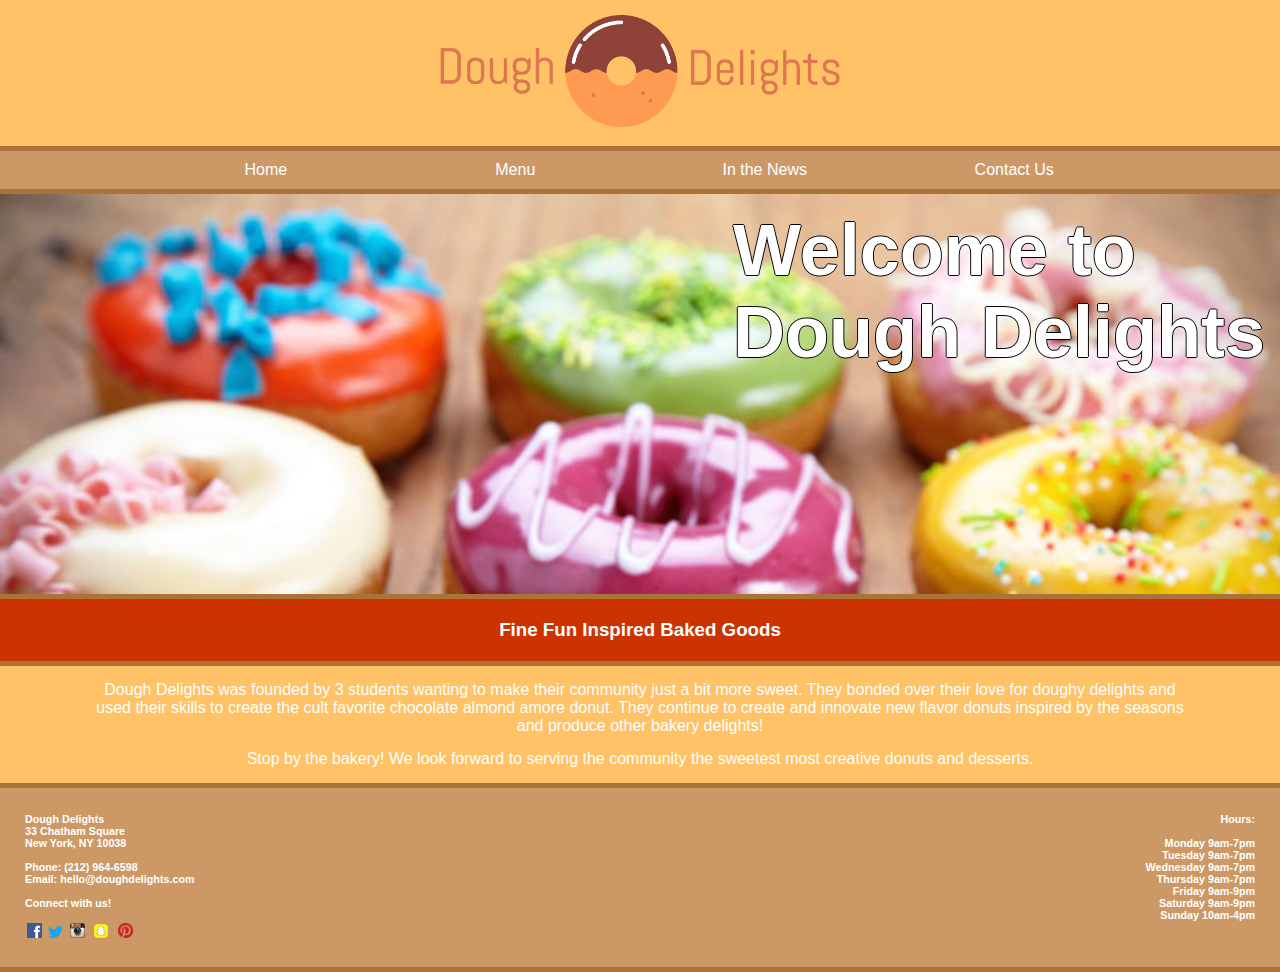
<file: index.html>
<!DOCTYPE html>
<html>
    
    <head>
        
        <title>Dough Delights - Home</title>
  
        <link href="stylesheet.css" rel="stylesheet" type="text/css">
    </head>
    <body>
         
        <div>
        
        <a href="index.html"><img src="images/doughdelights-logo.png" width="400px"/></a>
        
        </div>
        
        <div class="navbar">
           
        <ul>
            <a href="index.html"><li class="hvr-grow">Home</li></a>
            <a href="menu.html"><li class="hvr-grow">Menu</li></a>
            <a href="news.html"><li class="hvr-grow">In the News</li></a>
            <a href="contact.html"><li class="hvr-grow">Contact Us</li></a>
        </ul>
        </div>
        
        <div class="headerindex">
            
            <h1>Welcome to<br>Dough Delights</h1>
            
        </div>
        
        <div class="main">
            
        <h3>Fine Fun Inspired Baked Goods</h3>    
            
        <p>Dough Delights was founded by 3 students wanting to make their community just a bit more sweet. They bonded over their love for doughy delights and used their skills to create the cult favorite chocolate almond amore donut. They continue to create and innovate new flavor donuts inspired by the seasons and produce other bakery delights! 
        <p>Stop by the bakery! We look forward to serving the community the sweetest most creative donuts and desserts.
        
        </div>
        
        <div class="footer">
        
        <h6>
        <div>   
        Dough Delights<br>
        33 Chatham Square<br>
        New York, NY 10038<br><br>
        Phone: (212) 964-6598 <br>
        Email: hello@doughdelights.com<br><br>
        
        Connect with us!<br><br>
        
        <a href="http://facebook.com"><img src="images/facebooklogo copy.png" width="15px"></a>
        <a href="http://twitter.com"><img src="images/twitterlogo copy.png" width="15px"></a>
        <a href="http://instagram.com"><img src="images/instagramlogo2 copy.png" width="15px"></a>
        <a href="http://snapchat.com"><img src="images/snapchatlogo copy.png" width="20px"></a>
        <a href="http://pinterest.com"><img src="images/pinterestlogo 2.png" width="15px"></a>
        </div>
        
        
        <div>
        Hours:<br><br>
        Monday 9am-7pm<br>
        Tuesday 9am-7pm<br>
        Wednesday 9am-7pm<br>
        Thursday 9am-7pm<br>
        Friday 9am-9pm<br>
        Saturday 9am-9pm<br>
        Sunday 10am-4pm<br><br><br>
        
        </div>
        </h6>    
            
            
        </div>
        
    </body>
</html>
</file>
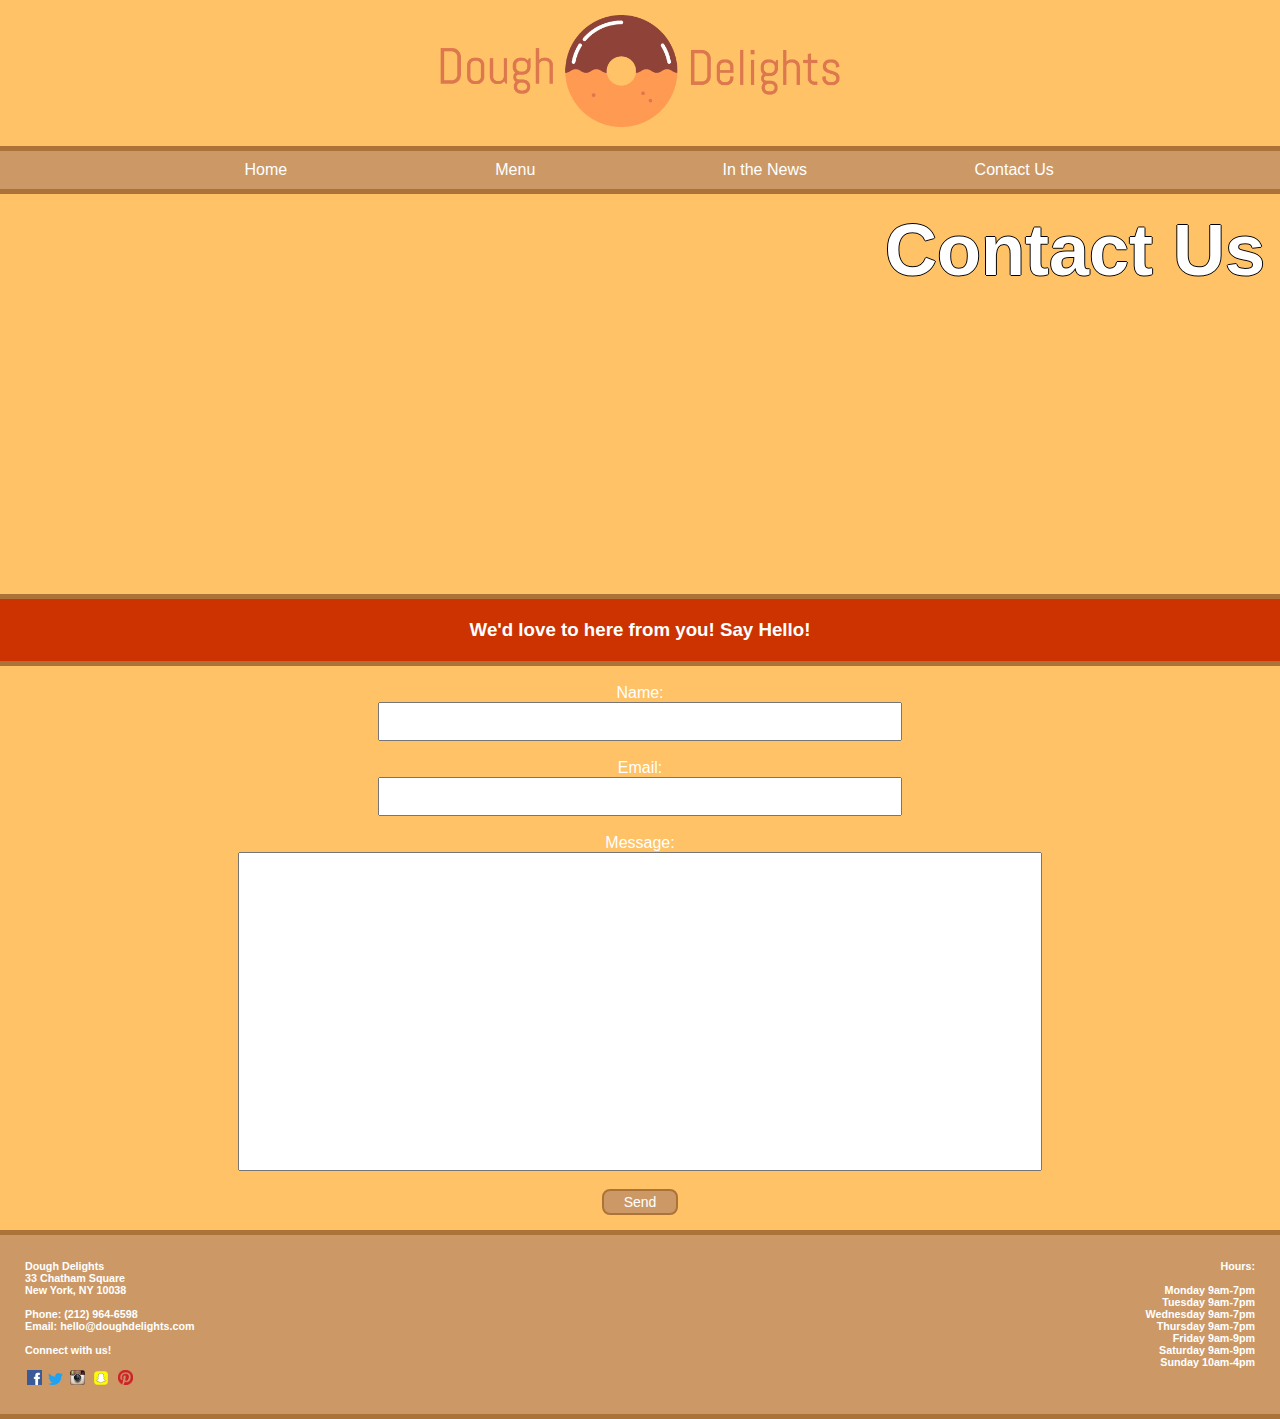
<file: contact.html>
<!DOCTYPE html>
<html>
    
    <head>
        
        <title>Dough Delights - Contact Us</title>
  
        <link href="stylesheet.css" rel="stylesheet" type="text/css">
    </head>
    
    <body>
        
        <div>
        
        <a href="index.html"><img src="images/doughdelights-logo.png" width="400px"/></a>
        
        </div>
        
        <div class="navbar">
           
        <ul>
            <a href="index.html"><li class="hvr-grow">Home</li></a>
            <a href="menu.html"><li class="hvr-grow">Menu</li></a>
            <a href="news.html"><li class="hvr-grow">In the News</li></a>
            <a href="contact.html"><li class="hvr-grow">Contact Us</li></a>
        </ul>
        </div>
        
        <div class="headercontact">
            
            <h1 id="over">Contact Us</h1>
            
            <iframe src="https://www.google.com/maps/embed?pb=!1m18!1m12!1m3!1d4381.880549209886!2d-73.99804893426058!3d40.71377007363148!2m3!1f0!2f0!3f0!3m2!1i1024!2i768!4f13.1!3m3!1m2!1s0x89c25a266c732a27%3A0x9ae539bf9115f525!2sChatham+Square+Library!5e0!3m2!1sen!2sus!4v1478646115011" frameborder="0" style="border:0" allowfullscreen></iframe>
        </div>
        
        <div class="main">
            
            <h3>We'd love to here from you! Say Hello!</h3>
            
            <br>
            
            <form>
                
                Name:<br>
                <input type="text" name="name"><br><br>
                Email:<br>
                <input type="text" name="email"><br><br>
                Message:<br>
                <input type="text" name="message" class="biggerfield"><br><br>
                <!--how to make the message input field bigger-->
                
            </form>
                
            <center><button class="button">Send</button></center>
            
        </div>
        
        <!--<br>-->
        <!--<div>   -->
        <!--Contact Us:<br>-->
        <!--Dough Delights<br>-->
        <!--33 Chatham Square<br>-->
        <!--New York, NY 10038<br>-->
        <!--</div>-->
        
        <!--<div>-->
        <!--    Follow us on Social Media <br>-->
        <!--Facebook <br>-->
        <!--Twitter <br>-->
        <!--Instagram <br>-->
        <!--SnapChat <br>-->
        <!--Pintrest <br>-->
        <!--</div>-->
        
        <!--<div>-->
        <!--    Hours<br>-->
        <!--Monday-Friday 9am-9pm<br>-->
        <!--Saturday 9-8pm<br>-->
        <!--Sunday 10-3pm<br>-->
        <!--</div>-->
        
        <!--</h5>    -->
            
            
        <!--</div>-->
        
        <div class="footer">
        
        <h6>
        <div>   
        Dough Delights<br>
        33 Chatham Square<br>
        New York, NY 10038<br><br>
        Phone: (212) 964-6598 <br>
        Email: hello@doughdelights.com<br><br>
        
        Connect with us!<br><br>
        
        <a href="http://facebook.com"><img src="images/facebooklogo copy.png" width="15px"></a>
        <a href="http://twitter.com"><img src="images/twitterlogo copy.png" width="15px"></a>
        <a href="http://instagram.com"><img src="images/instagramlogo2 copy.png" width="15px"></a>
        <a href="http://snapchat.com"><img src="images/snapchatlogo copy.png" width="20px"></a>
        <a href="http://pinterest.com"><img src="images/pinterestlogo 2.png" width="15px"></a>
        </div>
        
        
        <div>
        Hours:<br><br>
        Monday 9am-7pm<br>
        Tuesday 9am-7pm<br>
        Wednesday 9am-7pm<br>
        Thursday 9am-7pm<br>
        Friday 9am-9pm<br>
        Saturday 9am-9pm<br>
        Sunday 10am-4pm<br><br><br>
        
        </div>
        </h6>    
            
            
        </div>
    </body>
</html>
</file>
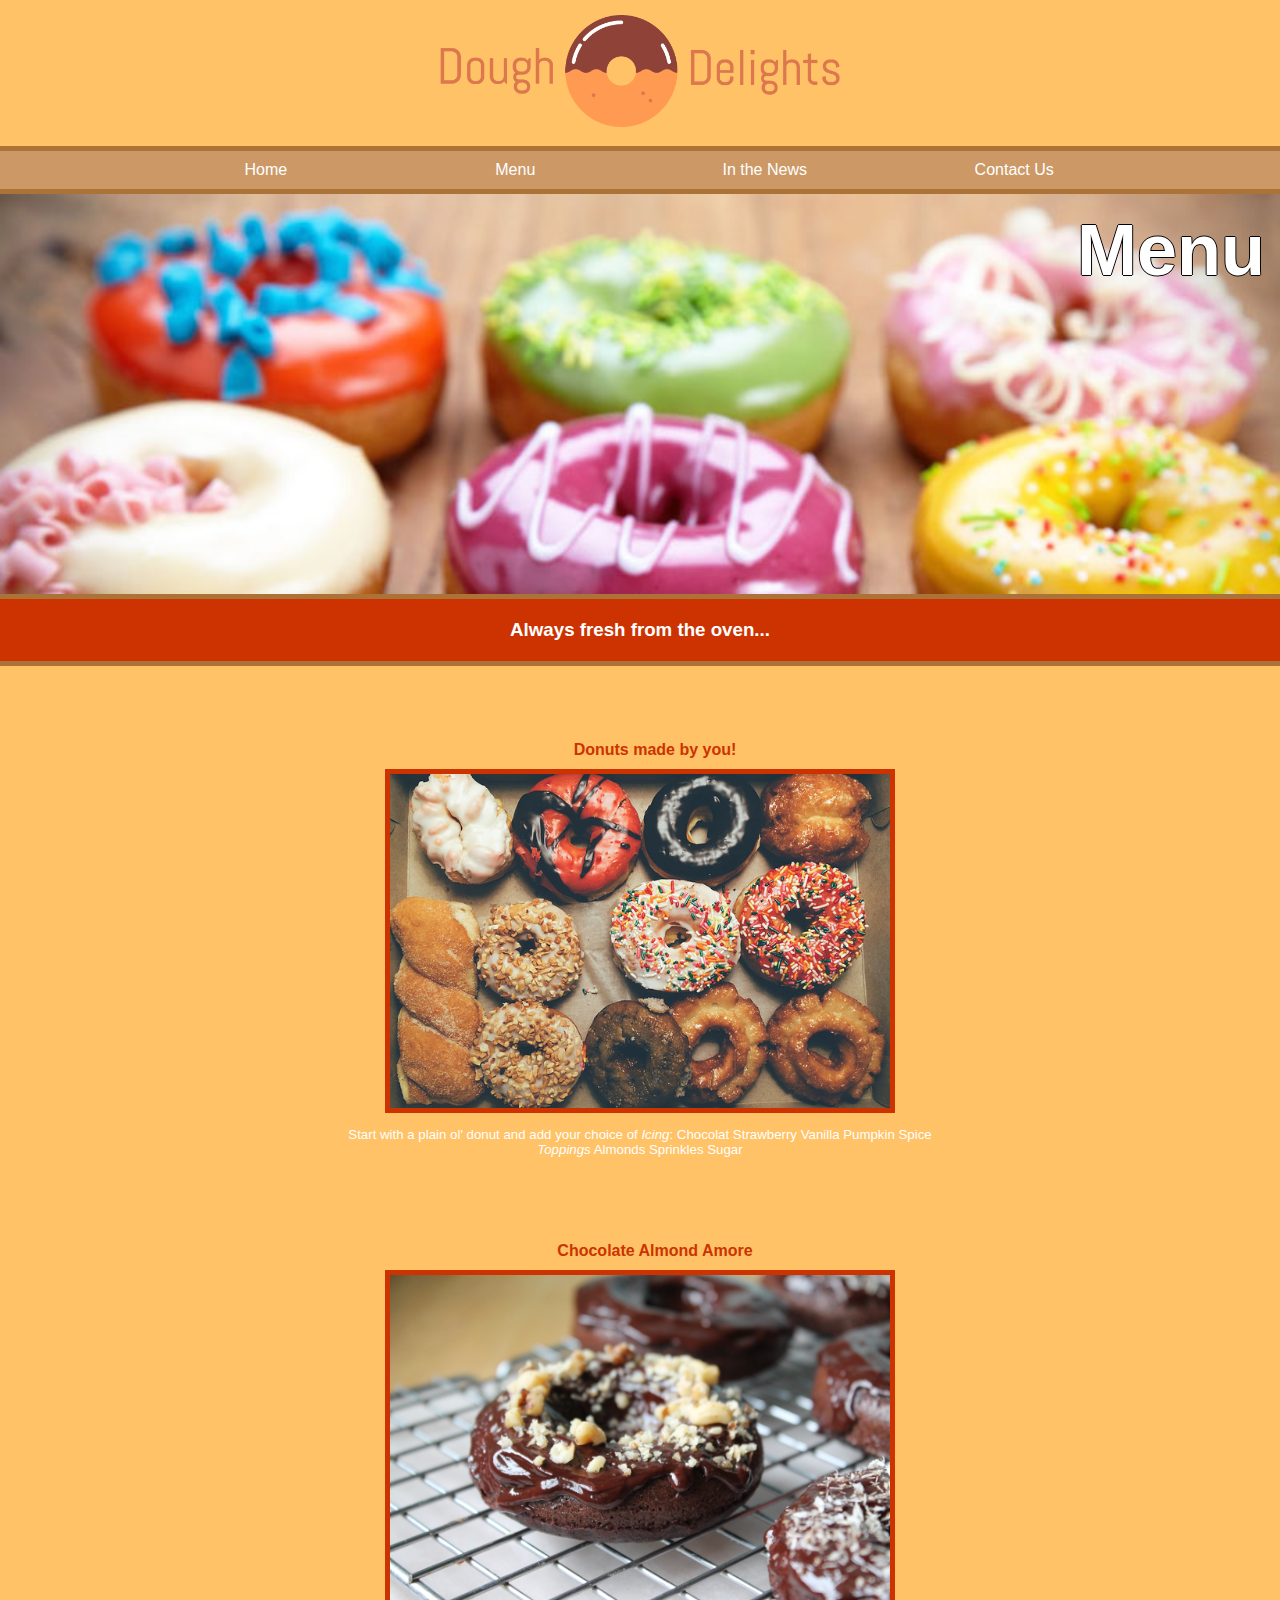
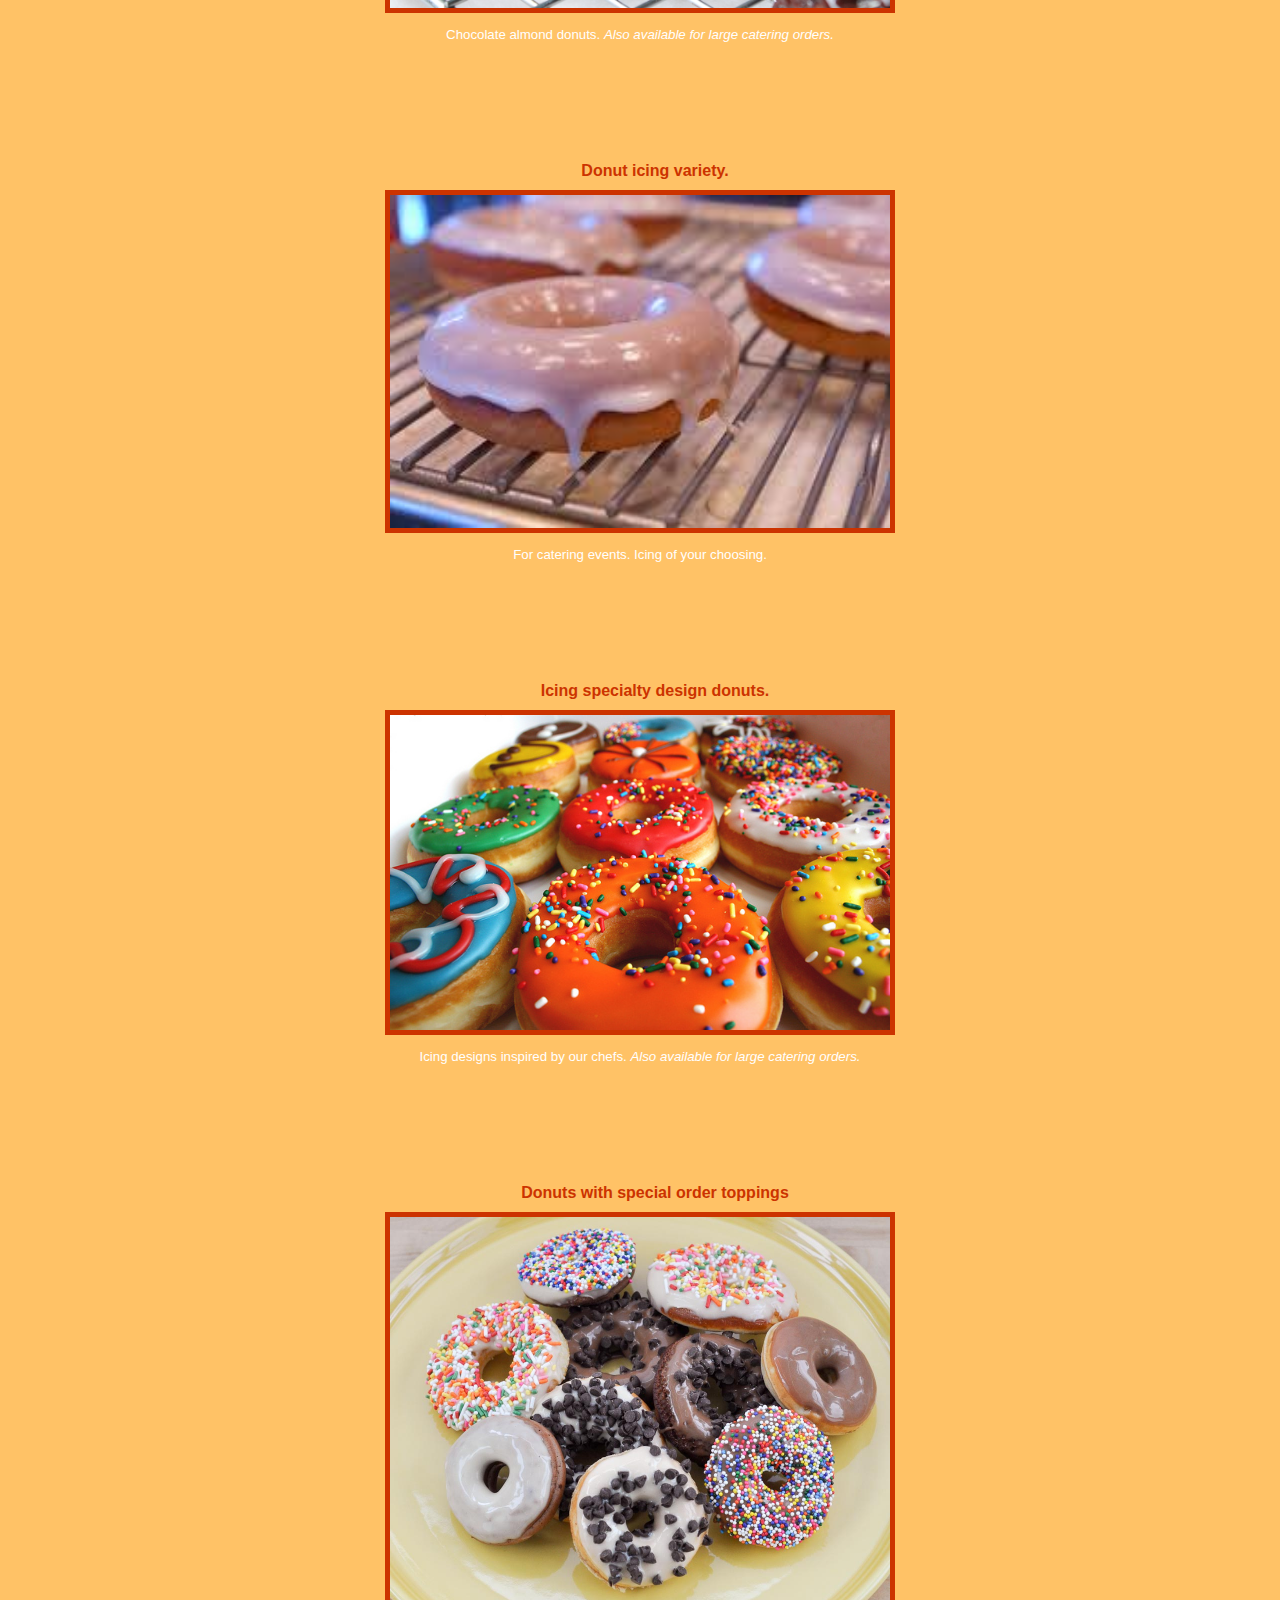
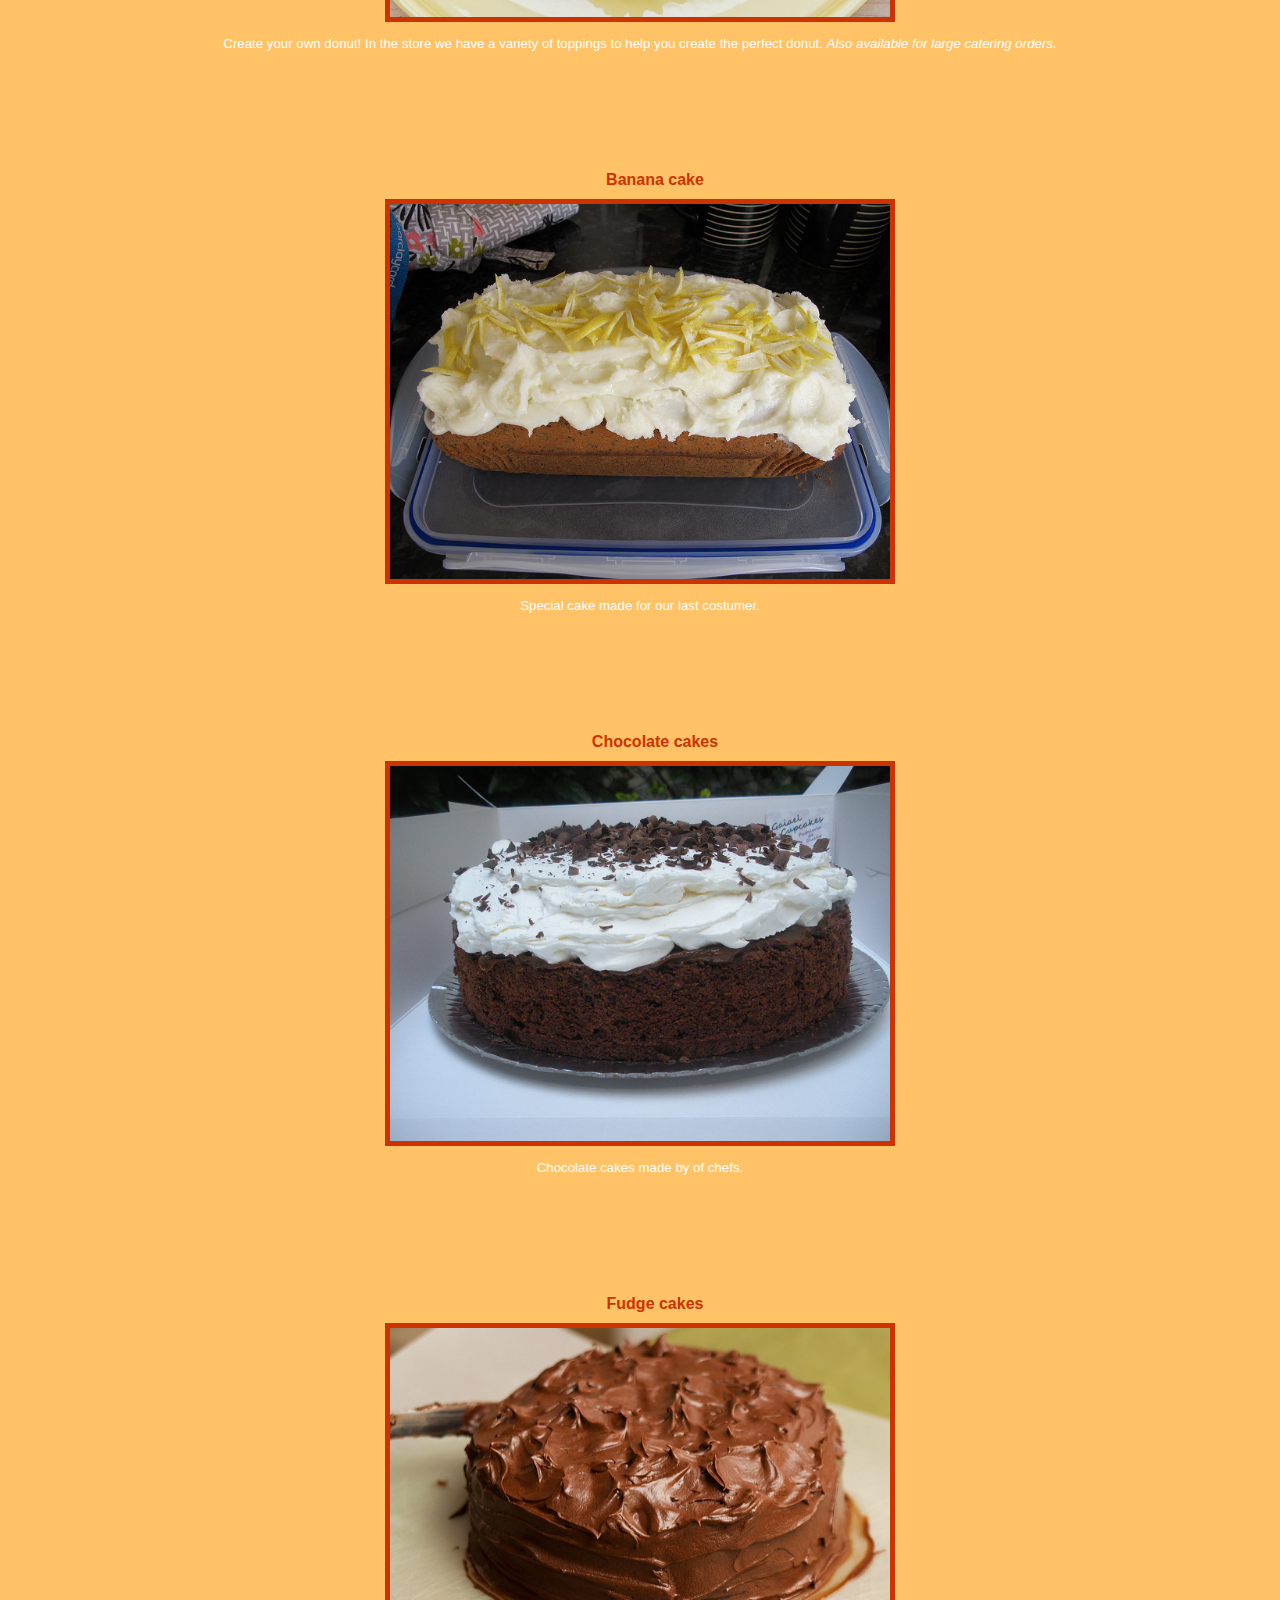
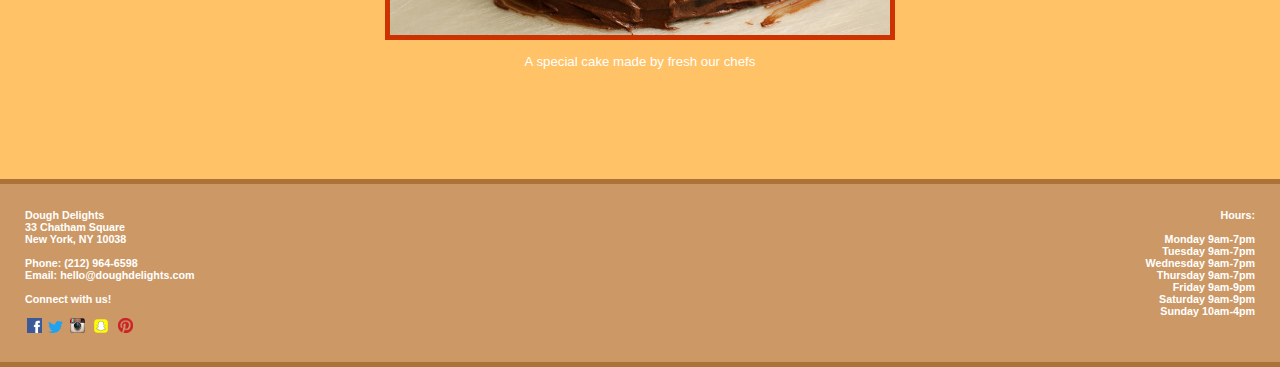
<file: menu.html>
<!DOCTYPE html>
<html>
    
    <head>
        
        <title>Dough Delights - Menu</title>
  
        <link href="stylesheet.css" rel="stylesheet" type="text/css">
    </head>
    <body>
        
        <div class="image">
        
        <a href="index.html"><img src="images/doughdelights-logo.png" width="400px"/></a>
        
        </div>
        

        
        <div class="navbar">
           
        <ul>
            <a href="index.html"><li class="hvr-grow">Home</li></a>
            <a href="menu.html"><li class="hvr-grow">Menu</li></a>
            <a href="news.html"><li class="hvr-grow">In the News</li></a>
            <a href="contact.html"><li class="hvr-grow">Contact Us</li></a>
        </ul>
        </div>
        
        <div class="headermenu">
            
            <h1>Menu</h1>
            
        </div>
        
        <div class="main">
            
            <h3>Always fresh from the oven...</h3>
            
            <div>
            
                <div>
                <h4> Donuts made by you!</h4></h4>
                <img src="images/menu9.jpg" class="hvr-grow">
                <br>
                <h5>Start with a plain ol' donut and add your choice of
                <em>Icing</em>: 
                Chocolat
                Strawberry
                Vanilla 
                Pumpkin Spice <br>
                <em>Toppings</em>
                Almonds
                Sprinkles
                Sugar
        
                </h5>
                </div>
                
                <div>
                <h4>Chocolate Almond Amore</h4>
                <img src="images/menu13.jpg" class="hvr-grow">
                <br>
                <h5> Chocolate almond donuts. <em>Also available for large catering orders.</em></h5>
                </div>
                
                <div>
                <h4>Donut icing variety.</h4>
                <img src="images/donuticing.jpg" class="hvr-grow">
                <br>
                <h5>For catering events. Icing of your choosing.</h5>
                </div>
                
                <div>
                <h4> Icing specialty design donuts. </h4>
                <img src="images/menu3.jpg" class="hvr-grow">
                <br>
                <h5>Icing designs inspired by our chefs. <em>Also available for large catering orders.</em> </h5>
                </div>
                
                <div>
                <h4>Donuts with special order toppings</h4>
                <img src="images/donuttopping.jpg" class="hvr-grow">
                <br>
                <h5>Create your own donut! In the store we have a variety of toppings to help you create the perfect donut. <em>Also available for large catering orders.</em> </h5>
                </div>
                
                <!--<div>
                <h4>Name of donut</h4>
                <img src="?"/>
                <br>
                <h5>insert description of the donut</h5>
                </div> -->
                
                <div>
                <h4>Banana cake</h4>
                <img src="images/menu12.jpg" class="hvr-grow">
                <br>
                <h5> Special cake made for our last costumer. </h5>
                </div>
                
                <div>
                <h4>Chocolate cakes</h4>
                <img src="images/menu11.jpg" class="hvr-grow">
                <br>
                <h5>Chocolate cakes made by of chefs.</h5>
                </div>
                
                <div>
                <h4>Fudge cakes</h4>
                <img src="images/menu10.jpg" class="hvr-grow">
                <br>
                <h5>A special cake made by fresh our chefs</h5>
                </div>
            
            </div>
            
        </div>    
        
        <!--<h1> Fine Fall Inspired Menu </h1>-->
    
        <!--
        <!--    insert multiple images of different baked goods?-->
        <!--apple cider donut-->
        <!--pumpkin bread-->
        <!--donut with fall inspired sprinkles-->
        <!--pumpkin/apple pie-->
        <!--Cider-->
        <!--Brownie with walnuts-->
       
        <!--use the below code for the navigation bar-->
      
       <!--<nav>-->
       <!-- <ul>-->
       <!--     <a href="#"> <li> Home</li></a>-->
       <!--     <a href="#"> <li> Menu</li></a>-->
       <!--     <a href="#"> <li> Contact Us</li></a>-->
       <!--     <a href="#"> <li> In the News</li></a>-->
       <!-- </ul>-->
       <!-- </nav>-->
        
        <div class="footer">
        
        <h6>
        <div>   
        Dough Delights<br>
        33 Chatham Square<br>
        New York, NY 10038<br><br>
        Phone: (212) 964-6598 <br>
        Email: hello@doughdelights.com<br><br>
        
        Connect with us!<br><br>
        
        <a href="http://facebook.com"><img src="images/facebooklogo copy.png" width="15px"></a>
        <a href="http://twitter.com"><img src="images/twitterlogo copy.png" width="15px"></a>
        <a href="http://instagram.com"><img src="images/instagramlogo2 copy.png" width="15px"></a>
        <a href="http://snapchat.com"><img src="images/snapchatlogo copy.png" width="20px"></a>
        <a href="http://pinterest.com"><img src="images/pinterestlogo 2.png" width="15px"></a>
        </div>
        
        
        <div>
        Hours:<br><br>
        Monday 9am-7pm<br>
        Tuesday 9am-7pm<br>
        Wednesday 9am-7pm<br>
        Thursday 9am-7pm<br>
        Friday 9am-9pm<br>
        Saturday 9am-9pm<br>
        Sunday 10am-4pm<br><br><br>
        
        </div>
        </h6>    
            
            
        </div>
    </body>
</html>
</file>
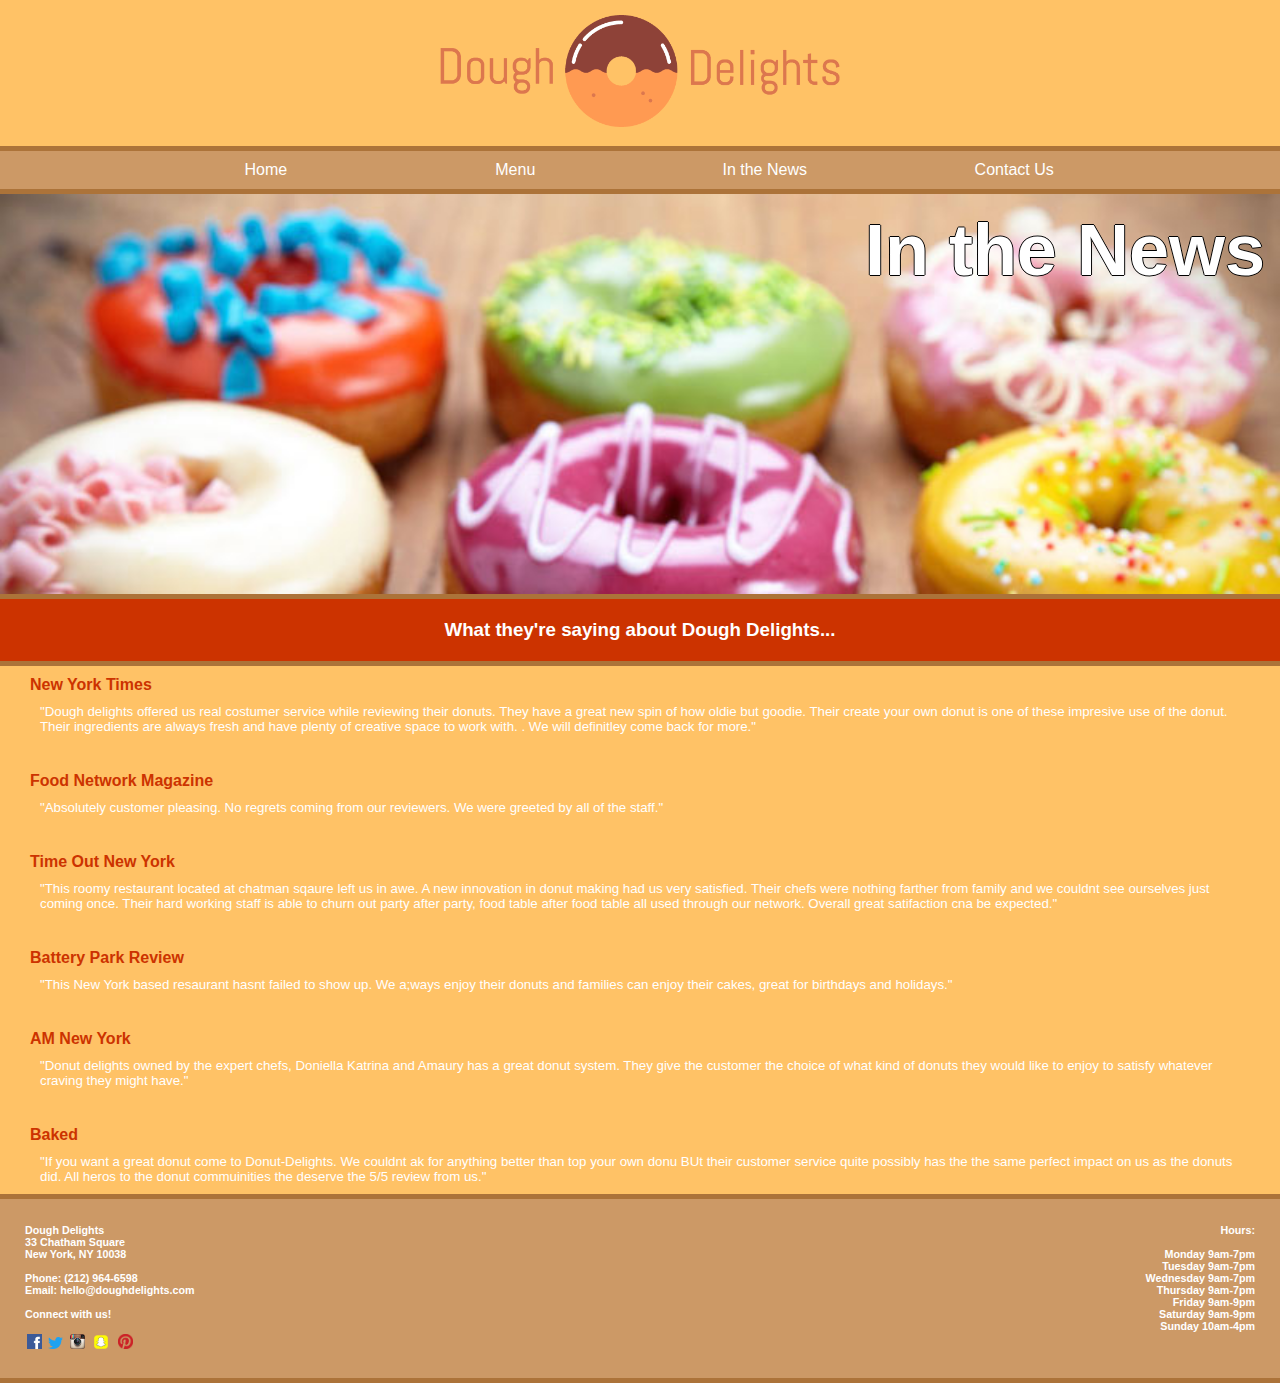
<file: news.html>
<!DOCTYPE html>
<html>
    
    <head>
        
        <title>Dough Delights - In the News</title>
  
        <link href="stylesheet.css" rel="stylesheet" type="text/css">
    </head>
    <body>
        
        <div>
        
        <a href="index.html"><img src="images/doughdelights-logo.png" width="400px"/></a>
        
        </div>
        
        <div class="navbar">
           
        <ul>
            <a href="index.html"><li class="hvr-grow">Home</li></a>
            <a href="menu.html"><li class="hvr-grow">Menu</li></a>
            <a href="news.html"><li class="hvr-grow">In the News</li></a>
            <a href="contact.html"><li class="hvr-grow">Contact Us</li></a>
        </ul>
        
        </div>
        
        <div class="headernews">
            
            <h1>In the News</h1>
            
        </div>
        
        <div class="main">
            
            <h3>What they're saying about Dough Delights...</h3>
            
            <h4>New York Times</h4>
            <h5>"Dough delights offered us real costumer service while reviewing their donuts. They have a great new spin of how oldie but goodie. Their create your own donut is one of these impresive use of the donut. Their ingredients are always fresh and have plenty of creative space to work with. . We will definitley come back for more."  </h5>
            <br>
            <h4>Food Network Magazine</h4>
            <h5>"Absolutely customer pleasing. No regrets coming from our reviewers. We were greeted by all of the staff."   </h5>
            <br>
            <h4>Time Out New York</h4>
            <h5>"This roomy restaurant located at chatman sqaure left us in awe. A new innovation in donut making had us very satisfied. Their chefs were nothing farther from family and we couldnt see ourselves just coming once. Their hard working staff is able to churn out party after party, food table after food table all used through our network. Overall great satifaction cna be expected."  </h5>
            <br>
            <h4>Battery Park Review</h4>
            <h5> "This New York based resaurant hasnt failed to show up. We a;ways enjoy their donuts and families can enjoy their cakes, great for birthdays and holidays."  </h5>
            <br>
            <h4>AM New York</h4>
            <h5>"Donut delights owned by the expert chefs, Doniella Katrina and Amaury has a great donut system. They give the customer the choice of what kind of donuts they would like to enjoy to satisfy whatever craving they might have." </h5>
            <br>
            <h4>Baked</h4>
            <h5>"If you want a great donut come to Donut-Delights. We couldnt ak for anything better than top your own donu BUt their customer service quite possibly has the the same perfect impact on us as the donuts did. All heros to the donut commuinities the deserve the 5/5 review from us."  </h5>
            
        </div>
        
        <!--<div class="footer">-->
        
        <!--<h5>-->
        <!--<div>   -->
        <!--Contact Us:<br>-->
        <!--Dough Delights<br>-->
        <!--33 Chatham Square<br>-->
        <!--New York, NY 10038<br>-->
        <!--</div>-->
        
        <!--<div>-->
        <!--    Follow us on Social Media <br>-->
        <!--Facebook <br>-->
        <!--Twitter <br>-->
        <!--Instagram <br>-->
        <!--SnapChat <br>-->
        <!--Pintrest <br>-->
        <!--</div>-->
        
        <!--<div>-->
        <!--    Hours<br>-->
        <!--Monday-Friday 9am-9pm<br>-->
        <!--Saturday 9-8pm<br>-->
        <!--Sunday 10-3pm<br>-->
        <!--</div>-->
        
        <!--</h5>    -->
            
            
        <!--</div>-->
        
        <div class="footer">
        
        <h6>
        <div>   
        Dough Delights<br>
        33 Chatham Square<br>
        New York, NY 10038<br><br>
        Phone: (212) 964-6598 <br>
        Email: hello@doughdelights.com<br><br>
        
        Connect with us!<br><br>
        
        <a href="http://facebook.com"><img src="images/facebooklogo copy.png" width="15px"></a>
        <a href="http://twitter.com"><img src="images/twitterlogo copy.png" width="15px"></a>
        <a href="http://instagram.com"><img src="images/instagramlogo2 copy.png" width="15px"></a>
        <a href="http://snapchat.com"><img src="images/snapchatlogo copy.png" width="20px"></a>
        <a href="http://pinterest.com"><img src="images/pinterestlogo 2.png" width="15px"></a>
        </div>
        
        <div>
        Hours:<br><br>
        Monday 9am-7pm<br>
        Tuesday 9am-7pm<br>
        Wednesday 9am-7pm<br>
        Thursday 9am-7pm<br>
        Friday 9am-9pm<br>
        Saturday 9am-9pm<br>
        Sunday 10am-4pm<br><br><br>
        </div>
        
        </h6>    
            
            
        </div>
    </body>
</html>
</file>
<file: stylesheet.css>
* {
    margin:0;
    padding:0;
}

body {
    font-family:"Lucida Sans Unicode", "Lucida Grande", sans-serif;
    /*background-color:#ffcccc;*/
    background-color:#ffc266;
}

body div:first-child {
    text-align:center;
    margin:15px;
}

.navbar ul li {
    display:inline-block;
    text-align:center;
    height:38px;
    width:245px;
    line-height: 38px;
    background-color:#cc9966;
    color:white;
}

.navbar ul li a {
    text-decoration: none;
    color:white;
}

.navbar ul {
    background-color:#cc9966;
    text-align:center;
    border-top: solid #ac7339 5px;
    border-bottom:solid #ac7339 5px;
}

.navbar ul li:hover {
    background:#ac7339;
    color:white;
}

/*insert header hero image here*/

h1 {
    color:white;
    float:right;
    margin:15px;
    font-size:72px;
    text-shadow: -1px 0 black, 0 1px black, 1px 0 black, 0 -1px black;
}
.headercontact {
    position: relative;
    height: 400px;
}

.headercontact #over {
    /*background-image: url("images/contact-map3.png");*/
    /*background-size: cover;*/
    position:absolute; 
    top:0px; 
    right:0px; 
    z-index:20; 
    }

.headercontact iframe {
    height:100%;
    width:100%;
    background-size:cover;
    z-index: 5;
}

.hvr-grow {
    /*display: inline-block;*/
    /*vertical-align: middle;*/
    /*transform: translateZ(0);*/
    /*box-shadow: 0 0 1px rgba(0, 0, 0, 0);*/
    /*backface-visibility: hidden;*/
    /*-moz-osx-font-smoothing: grayscale;*/
    transition-duration: 0.8s;
    /*transition-property: transform;*/
}

.hvr-grow:hover,
.hvr-grow:focus,
.hvr-grow:active {
    transform: scale(1.08);
}

.headermenu {
    height:400px;
    background-image: url("images/menu-doughnuts.jpg");
    background-size: cover;
}

.headernews {
    height:400px;
    background-image: url("images/menu-doughnuts.jpg");
    background-size: cover;
}

.headerindex {
    height:400px;
    background-image: url("images/menu-doughnuts.jpg");
    background-size: cover;
}

/*insert main content here*/

.main p {
    color: white;
    text-align: center;
    margin:15px;
    padding:0px 70px;
}

.main h3 {
    text-align:center;
    color:white;
    background-color:#cc3300;
    padding:20px;
    border-top: solid #ac7339 5px;
    border-bottom:solid #ac7339 5px;
}

.main h4 {
    margin:10px 0px 10px 30px;
    font-weight: bolder;
    color: #cc3300;
    text-decorataion:underline;
}

.main h5 {
    margin:10px 40px;
    font-weight: lighter;
    color:white;
}

.main form {
    text-align:center;
    font-family:"Lucida Sans Unicode", "Lucida Grande", sans-serif;
    color:white;
}

/*insert center button selection here*/

.main input {
    width:500px;
    padding: 10px;
}

.main .biggerfield {
    padding:150px;
}

.main .button {
    border:solid 2px #ac7339;
    margin-bottom:15px;
    background-color:#cc9966;
    color:white;
    font-size:14px;
    padding:3px 20px;
    border-radius:8px;
    font-family:"Lucida Sans Unicode", "Lucida Grande", sans-serif;
}

.main form input:nth-child(3) {
    width:300px;
}

.main .button:hover {
    background:#ac7339;
    color:white;
}

.main div {
    text-align:center;
    display:inline-block;
    margin:50px;
}

.main img {
    width:500px;
    border:#cc3300 solid 5px;
}

.footer div {
    display:inline-block;
    /*text-align:center;*/
    color:white;
}

.footer {
    background-color:#cc9966;
    border-top: solid #ac7339 5px;
    border-bottom:solid #ac7339 5px;
}

.footer div:first-child {
    text-align:left;
    margin:25px;
}

.footer div:nth-child(2) {
    text-align:right;
    float:right;
    margin:25px;
}

.footer img {
    margin:1.75px;
}
</file>
